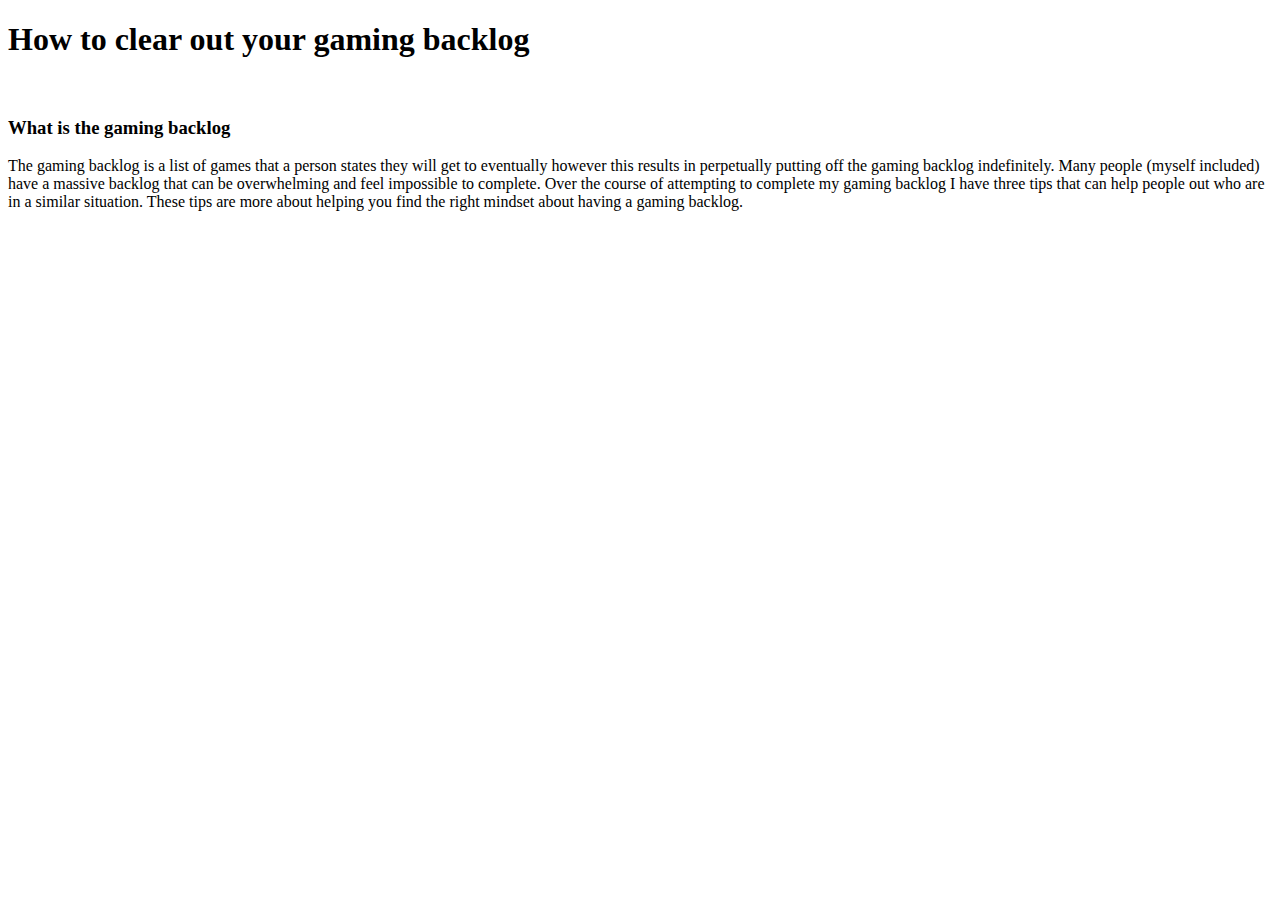
<file: Spring-Boot-Assignment/src/main/resources/templates/index.html>
<!DOCTYPE html>
<html lang="en" xmlns:th="http://thymeleaf.org">
<head th:replace="fragments/fragmentHeader :: headSection(pageTitle='Clearing the gaming backlog')">

</head>
<body>
    <div th:insert="fragments/fragmentHeader :: fragmentHeader"></div>
    <h1>How to clear out your gaming backlog</h1>

    <img th:src="@{/img/pexels-kevin-bidwell-1373100.jpg}">

    <h3>What is the gaming backlog</h3>
    <p>The gaming backlog is a list of games that a person states they will get to eventually however this results
    in perpetually putting off the gaming backlog indefinitely. Many people (myself included) have a massive backlog
    that can be overwhelming and feel impossible to complete. Over the course of attempting to complete my gaming backlog
    I have three tips that can help people out who are in a similar situation. These tips are more about helping you
        find the right mindset about having a gaming backlog.</p>

    <div th:insert="fragments/fragmentFooter :: fragmentFooter"></div>
</body>
</html>
</file>
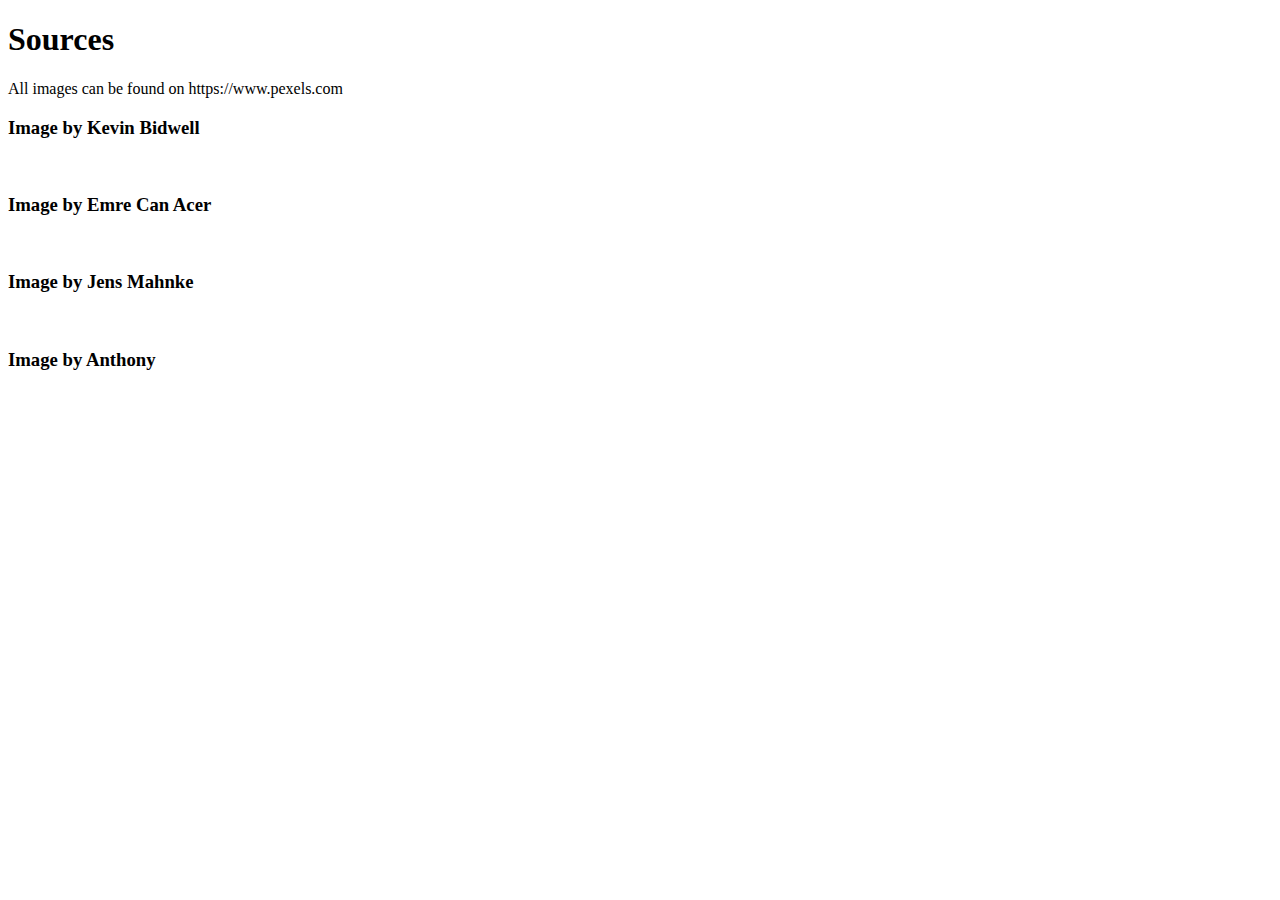
<file: Spring-Boot-Assignment/src/main/resources/templates/Sources.html>
<!DOCTYPE html>
<html lang="en" xmlns:th="http://thymeleaf.org">
<head th:replace="fragments/fragmentHeader :: headSection(pageTitle='Sources')">
<body>
<div th:insert="fragments/fragmentHeader :: fragmentHeader"></div>
<h1>Sources</h1>
<p>All images can be found on https://www.pexels.com</p>
<h3>Image by Kevin Bidwell</h3>
<img th:src="@{/img/pexels-kevin-bidwell-1373100.jpg}">
<h3>Image by Emre Can Acer</h3>
<img th:src="@{/img/pexels-emre-can-acer-2079451.jpg}">
<h3>Image by Jens Mahnke</h3>
<img th:src="@{/img/pexels-jens-mahnke-776092.jpg}">
<h3>Image by Anthony</h3>
<img th:src="@{/img/pexels-anthony-)-139038.jpg}">
<div th:insert="fragments/fragmentFooter :: fragmentFooter"></div>
</body>
</html>
</file>
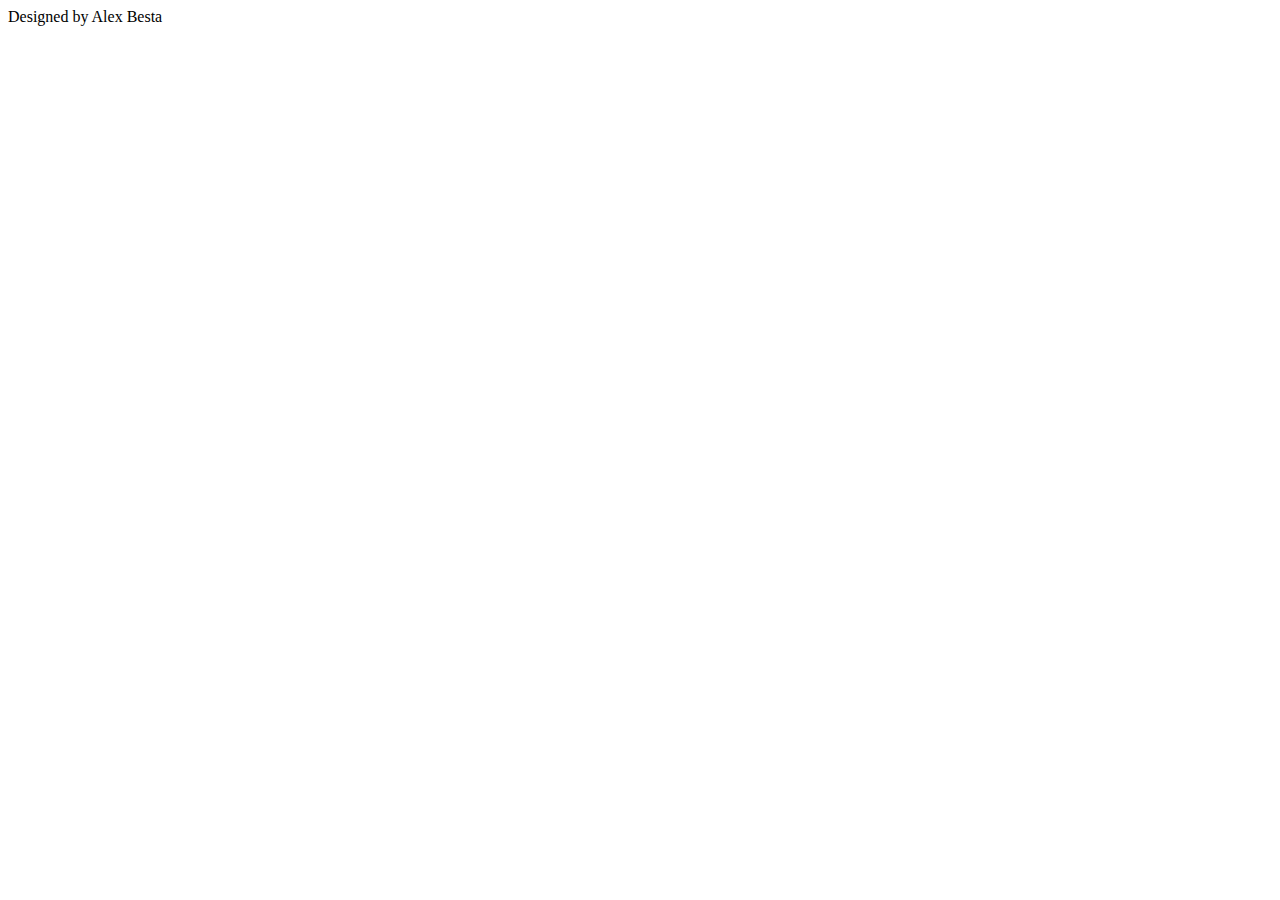
<file: Spring-Boot-Assignment/src/main/resources/templates/fragments/fragmentFooter.html>
<!DOCTYPE html>
<html lang="en" xmlns:th="http://thymeleaf.org">
<head>
    <meta charset="UTF-8">
    <title>Title</title>
</head>
<body>
<footer th:fragment="fragmentFooter">
    Designed by Alex Besta
</footer>
</body>
</html>
</file>
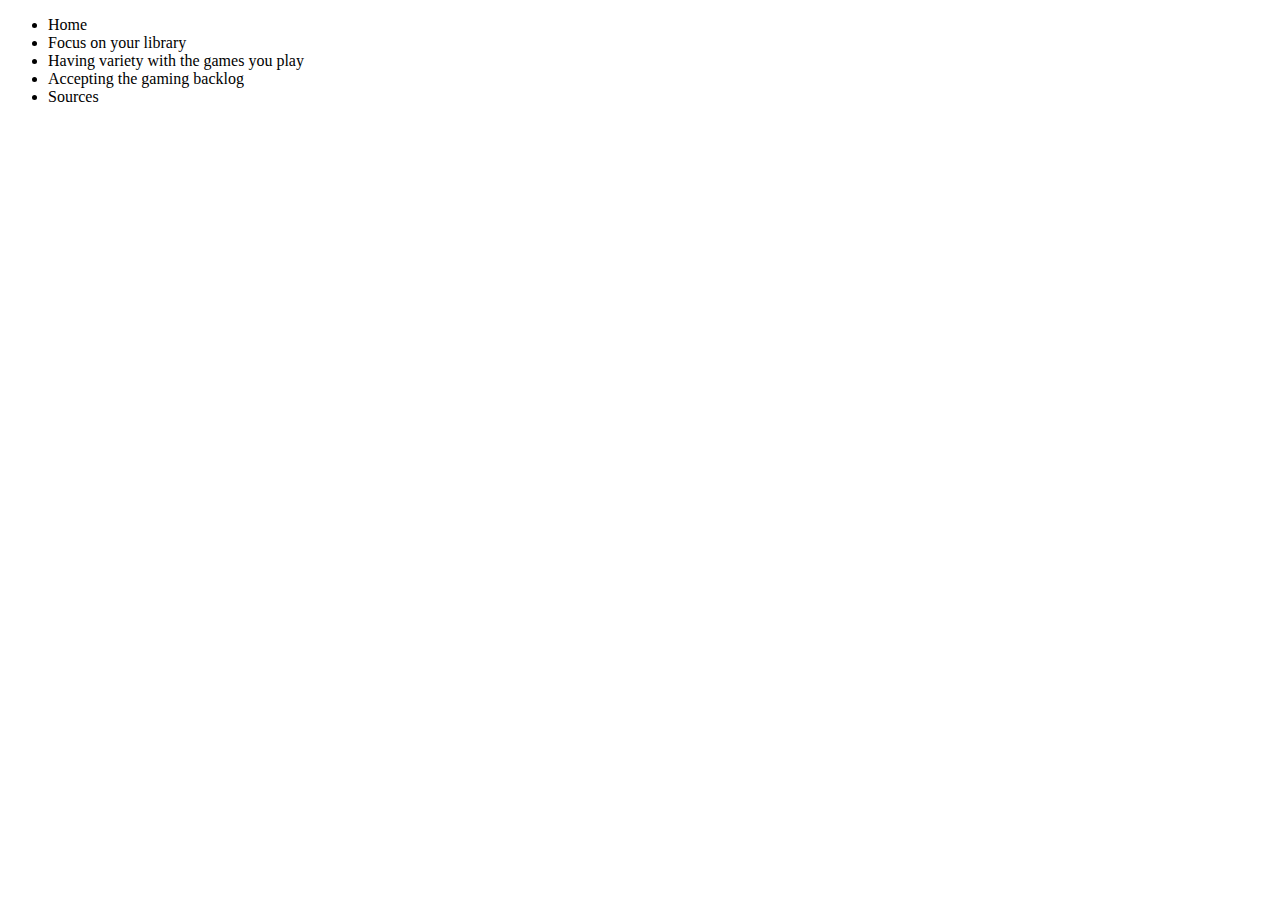
<file: Spring-Boot-Assignment/src/main/resources/templates/fragments/fragmentHeader.html>
<!DOCTYPE html>
<html lang="en" xmlns:th="http://thymeleaf.org">
<head th:fragment="headSection(pageTitle)">
    <meta charset="UTF-8">
    <link rel="stylesheet" type="text/css" th:href="@{style.css}">
    <title th:text="${pageTitle}"></title>
</head>
<body>
<ul th:fragment="fragmentHeader">
    <li><a th:href="@{/}">Home</a></li>
    <li><a th:href="@{/Library}">Focus on your library</a></li>
    <li><a th:href="@{/Variety}">Having variety with the games you play</a></li>
    <li><a th:href="@{/Backlog}">Accepting the gaming backlog</a></li>
    <li><a th:href="@{/Sources}">Sources</a></li>
</ul>
</body>
</html>
</file>
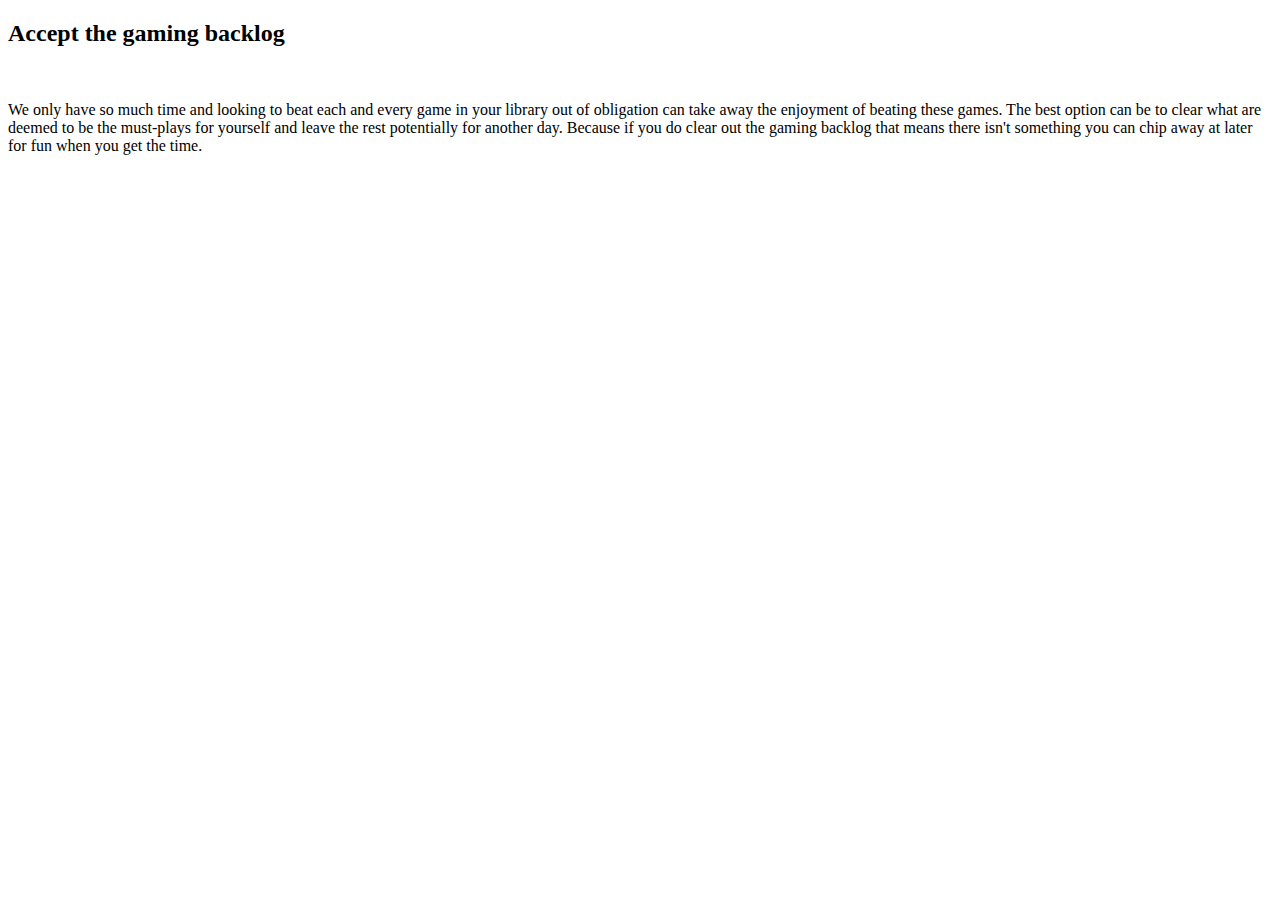
<file: Spring-Boot-Assignment/src/main/resources/templates/tutorials/acceptTheBacklog.html>
<!DOCTYPE html>
<html lang="en" xmlns:th="http://thymeleaf.org">
<head th:replace="fragments/fragmentHeader :: headSection(pageTitle='Accepting the library')">
<body>
<div th:insert="fragments/fragmentHeader :: fragmentHeader"></div>
<h2>Accept the gaming backlog</h2>
<img th:src="@{/img/pexels-emre-can-acer-2079451.jpg}">
<p>We only have so much time and looking to beat each and every game in your library out of obligation can take away
the enjoyment of beating these games. The best option can be to clear what are deemed to be the must-plays for yourself
and leave the rest potentially for another day. Because if you do clear out the gaming backlog that means there isn't
something you can chip away at later for fun when you get the time.</p>
<div th:insert="fragments/fragmentFooter :: fragmentFooter"></div>
</body>
</html>
</file>
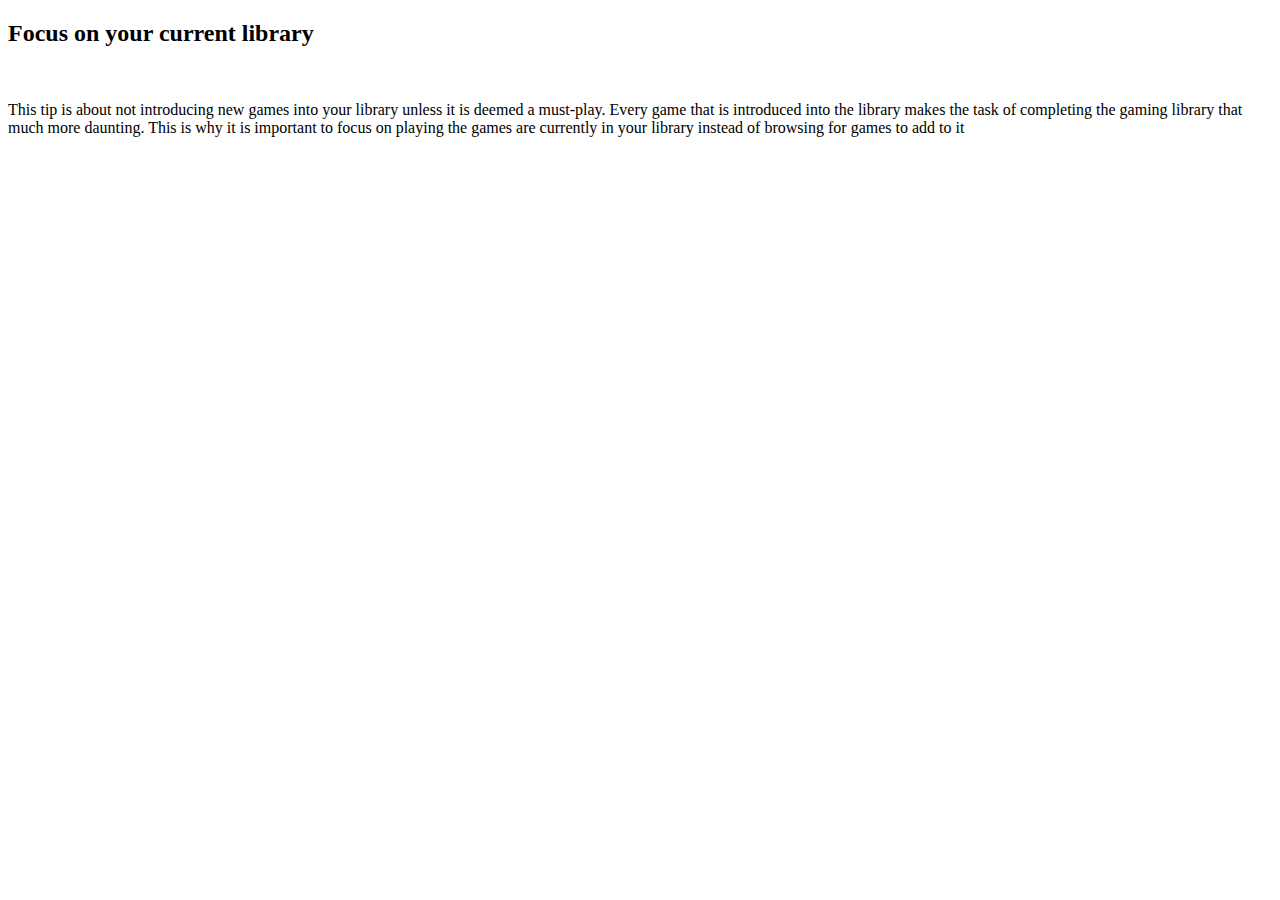
<file: Spring-Boot-Assignment/src/main/resources/templates/tutorials/focusOnTheLibrary.html>
<!DOCTYPE html>
<html lang="en" xmlns:th="http://thymeleaf.org">
<head th:replace="fragments/fragmentHeader :: headSection(pageTitle='Focusing on the library')">
<body>
<div th:insert="fragments/fragmentHeader :: fragmentHeader"></div>
<h2>Focus on your current library</h2>
<img th:src="@{/img/pexels-jens-mahnke-776092.jpg}">
<p>This tip is about not introducing new games into your library unless it is deemed a must-play.
Every game that is introduced into the library makes the task of completing the gaming library that much more daunting.
This is why it is important to focus on playing the games are currently in your library instead of browsing for games
to add to it</p>
<div th:insert="fragments/fragmentFooter :: fragmentFooter"></div>
</body>
</html>
</file>
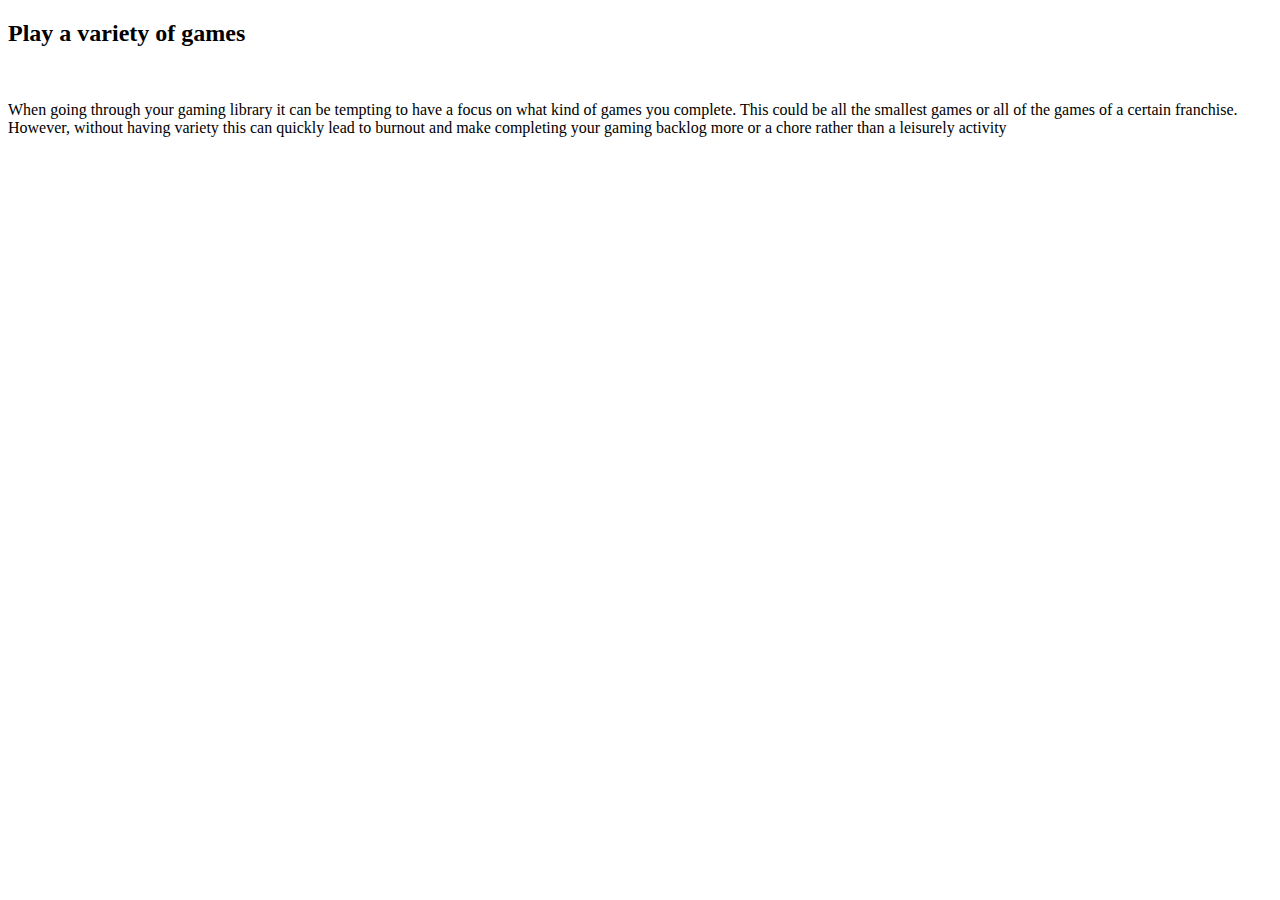
<file: Spring-Boot-Assignment/src/main/resources/templates/tutorials/varietyOfGames.html>
<!DOCTYPE html>
<html lang="en" xmlns:th="http://thymeleaf.org">
<head th:replace="fragments/fragmentHeader :: headSection(pageTitle='Library variety')">
<body>
<div th:insert="fragments/fragmentHeader :: fragmentHeader"></div>
<h2>Play a variety of games</h2>
<img th:src="@{/img/pexels-anthony-)-139038.jpg}">
<p>When going through your gaming library it can be tempting to have a focus on what kind of games you complete.
This could be all the smallest games or all of the games of a certain franchise. However, without having
variety this can quickly lead to burnout and make completing your gaming backlog more or a chore rather
than a leisurely activity</p>
<div th:insert="fragments/fragmentFooter :: fragmentFooter"></div>
</body>
</html>
</file>
